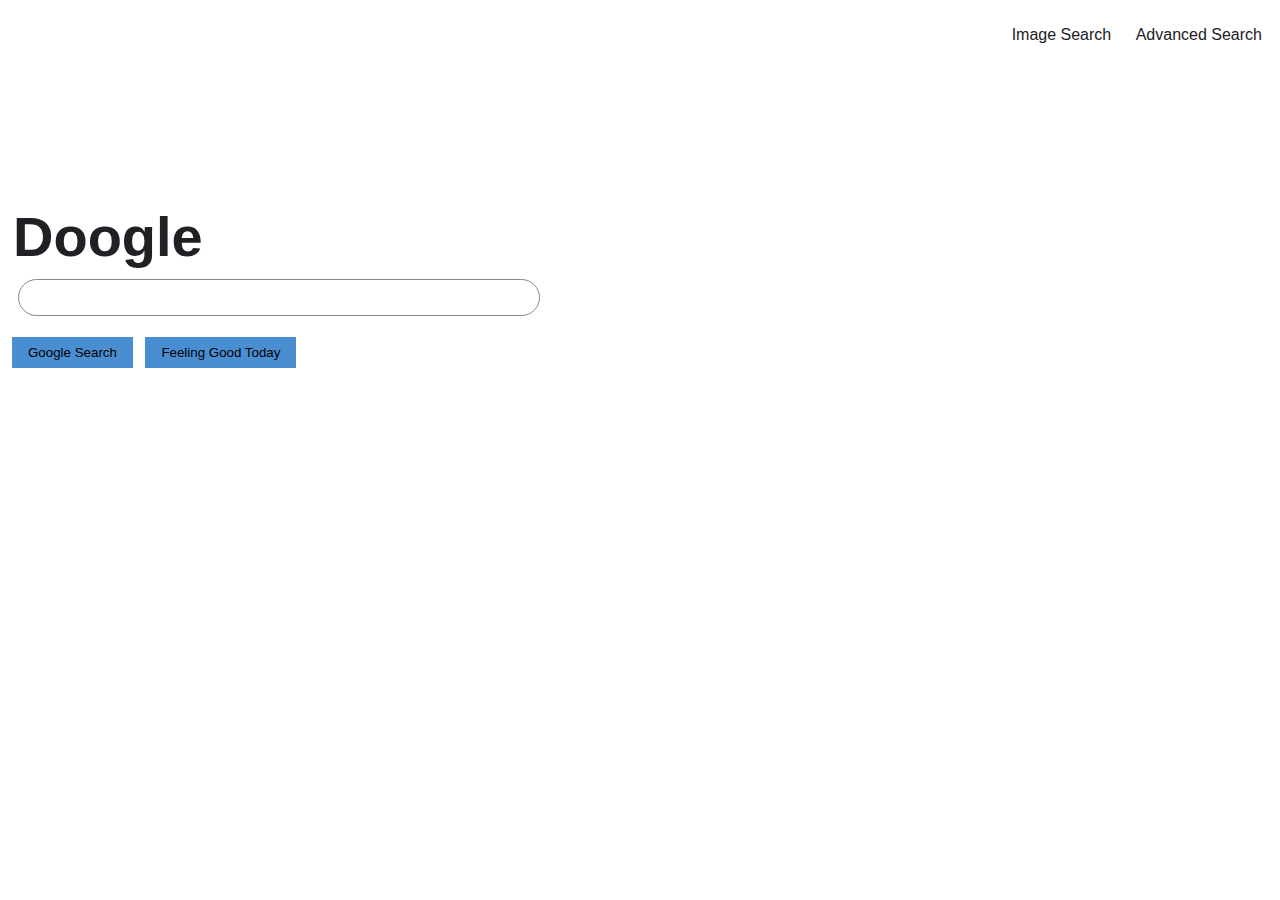
<file: index.html>
<!DOCTYPE html>
<html lang="en">
<head>
    <meta charset="UTF-8">
    <meta name="viewport" content="width=device-width, initial-scale=1.0">
    <title>Doogle</title>
    <link rel="stylesheet" href="style.css">
</head>
<body>
    <!--navbar-->
    <ul class="nav_bar">
      <li><a href="image.html">Image Search</a></li>
      <li><a href="advanceSearch.html">Advanced Search</a></li>
    </ul>
    <!--Main page-->
    <div class="center">
     <!--Heading-->
     <h1>Doogle</h1>
     <!--Search bar-->
     <form action="https://google.com/search">
        <input type="text" name="q" class="search_bar">
        <input type="submit" value="Google Search" class="search_button">
        <input type="submit" name="btn1" value="Feeling Good Today" class="search_button">
     </form>
    </div>
    
    
</body>
</html>
</file>
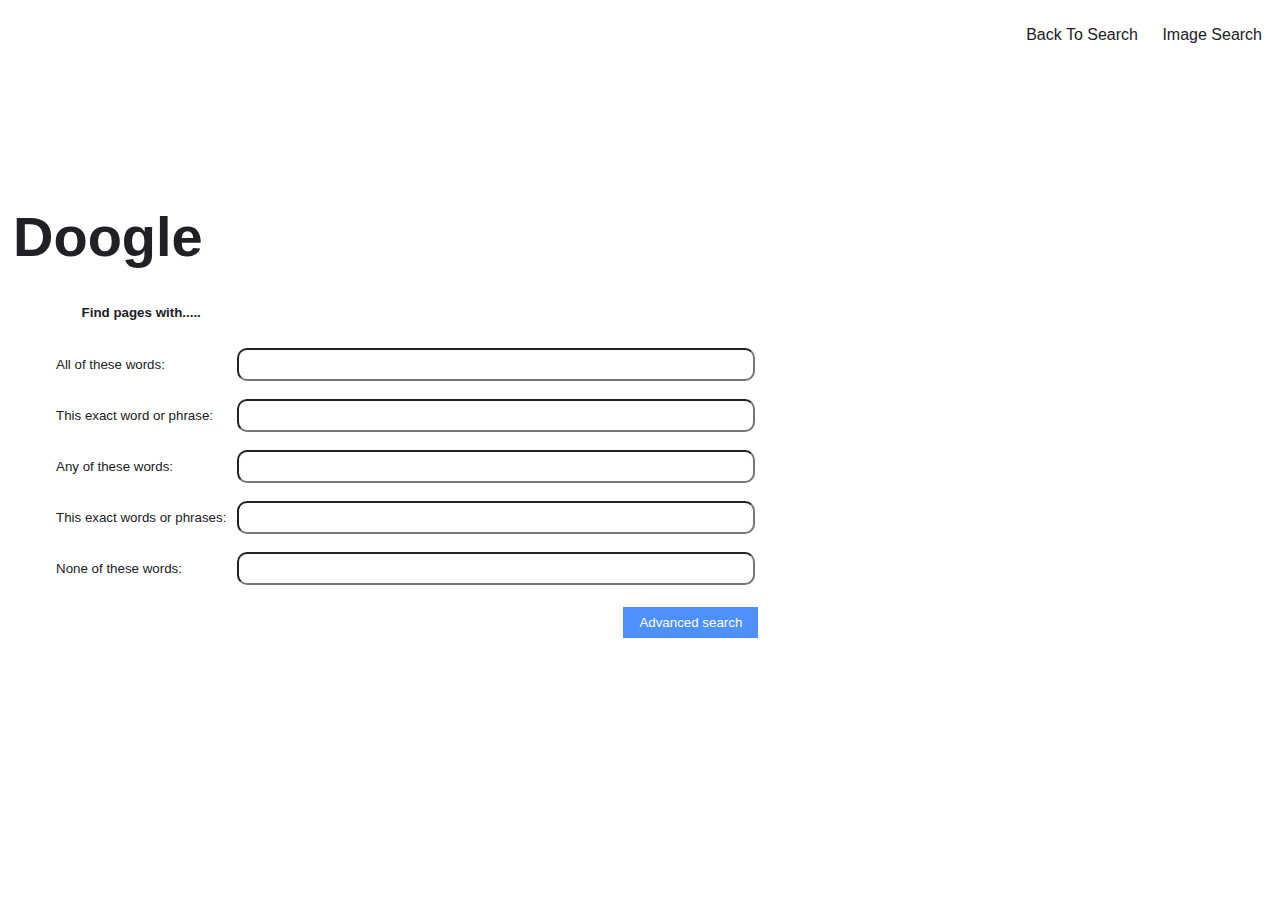
<file: advanceSearch.html>
<!DOCTYPE html>
<html lang="en">
<head>
    <meta charset="UTF-8">
    <meta name="viewport" content="width=device-width, initial-scale=1.0">
    <title>Image Search</title>
    <link rel="stylesheet" href="style.css">
</head>
<body>
    <!--Navbar-->
    <ul class="nav_bar">
        <li><a href="index.html">Back To Search</a></li>
        <li><a href="image.html">Image Search</a></li>
    </ul>
    <!--Main Page-->
    <div class="center">
        <h1>Doogle</h1>
        <!--Search Bar-->
        <form action="https://google.com/search">
          <table class="input-table">
            <th><h4>Find pages with.....</h4></th>
            <tr>
                <td>All of these words: </td>
                <td><input type="text" name="as_q" class="search_bar-sm"></td>
            </tr>
            <tr>
                <td>This exact word or phrase: </td>
				<td><input name="as_epq" type="text" class="search_bar-sm"></td>
            </tr>
            <tr>
                <td>Any of these words: </td>
                <td><input type="text" name="as_oq" class="search_bar-sm"></td>
            </tr>
            <tr>
                <td>This exact words or phrases: </td>
                <td><input type="text" name="as_epq" class="search_bar-sm"></td>
            </tr>
            <tr>
                <td>None of these words: </td>
                <td><input name="as_eq" type="text" class="search_bar-sm"> </td>
            </tr>
            <tr>
                <td></td>
                <td><input type="submit" value="Advanced search" class="search_button"></td>
            </tr>
          </table>
        </form>
    </div>
</body>
</html>
</file>
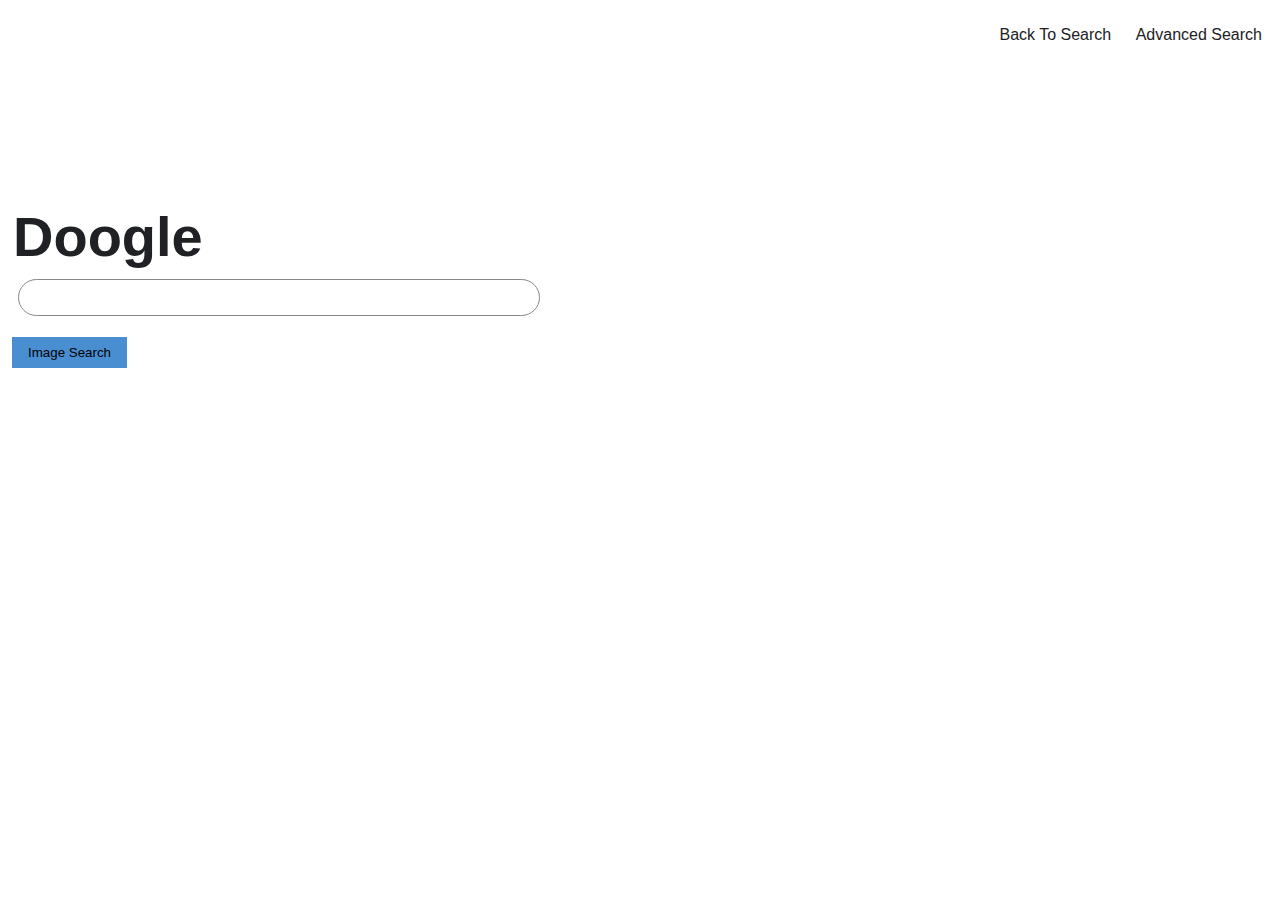
<file: image.html>
<!DOCTYPE html>
<html lang="en">
<head>
    <meta charset="UTF-8">
    <meta name="viewport" content="width=device-width, initial-scale=1.0">
    <title>Image Search</title>
    <link rel="stylesheet" href="style.css">
</head>
<body>
    <!--Navbar-->
    <ul class="nav_bar">
        <li><a href="index.html">Back To Search</a></li>
        <li><a href="advanceSearch.html">Advanced Search</a></li>
    </ul>
    <!--Main Page-->
    <div class="center">
        <h1>Doogle</h1>
        <!--Search Bar-->
        <form action="https://google.com/search">
            <input type="text" name="q" class="search_bar">
            <input hidden="true" name="tbm" value="isch">
            <input type="submit" value="Image Search" class="search_button">
        </form>
    </div>
</body>
</html>
</file>
<file: style.css>
/* Selector lists */
body {
  font-family: Futura, Trebuchet MS, Arial, san-serif;
  color: #202124;
}

h1 {
  font-size: 42pt;
  margin: 5px;
}

h3 {
  margin: 30px 0px 10px 47px;
}

.nav_bar {
  text-align: right;
}
.nav_bar li {
  display: inline-block;
  padding: 10px;
}
.nav_bar a {
  color: #202124;
}
.nav_bar a, .nav_bar a:active, .nav_bar a:hover, .nav_bar a:visited {
  text-decoration: none;
}
.nav_bar a:active, .nav_bar a:hover {
  text-decoration: underline;
}

.search_bar {
  border-color: #888888;
  border-style: solid;
  border-width: 1px;
  border-radius: 20px;
  display: block;
  margin: 10px;
  padding: 10px;
  width: 500px;
}

@media only screen and (max-width: 550px) {
  .search_bar {
    width: 90%;
  }
}
.search_bar-sm {
  border-radius: 10px;
  display: block;
  margin: 7px;
  padding: 7px;
  width: 500px;
}

@media only screen and (max-width: 768px) {
  .search_bar-sm {
    width: 190px;
  }
}
.search_button {
  background-color: #4a8ed2;
  border-style: none;
  margin: 11px 4px;
  padding: 8px 16px;
}

.input-table {
  margin: 15px 45px;
}
.input-table tr {
  font-size: 10pt;
}
.input-table tr td .search_button {
  float: right;
  background-color: #4D90FE;
  color: #FFFFFF;
}

.center {
  margin-top: 150px;
}

@media only screen and (max-height: 500px) {
  .center {
    margin-top: 15px;
  }
}
.search_bar:hover, .search_bar:focus, .search_bar-sm:hover, .search_bar-sm:focus, .search_button:hover {
  box-shadow: 0 0 1px 1px #888888;
  outline: none;
}/*# sourceMappingURL=style.css.map */
</file>
